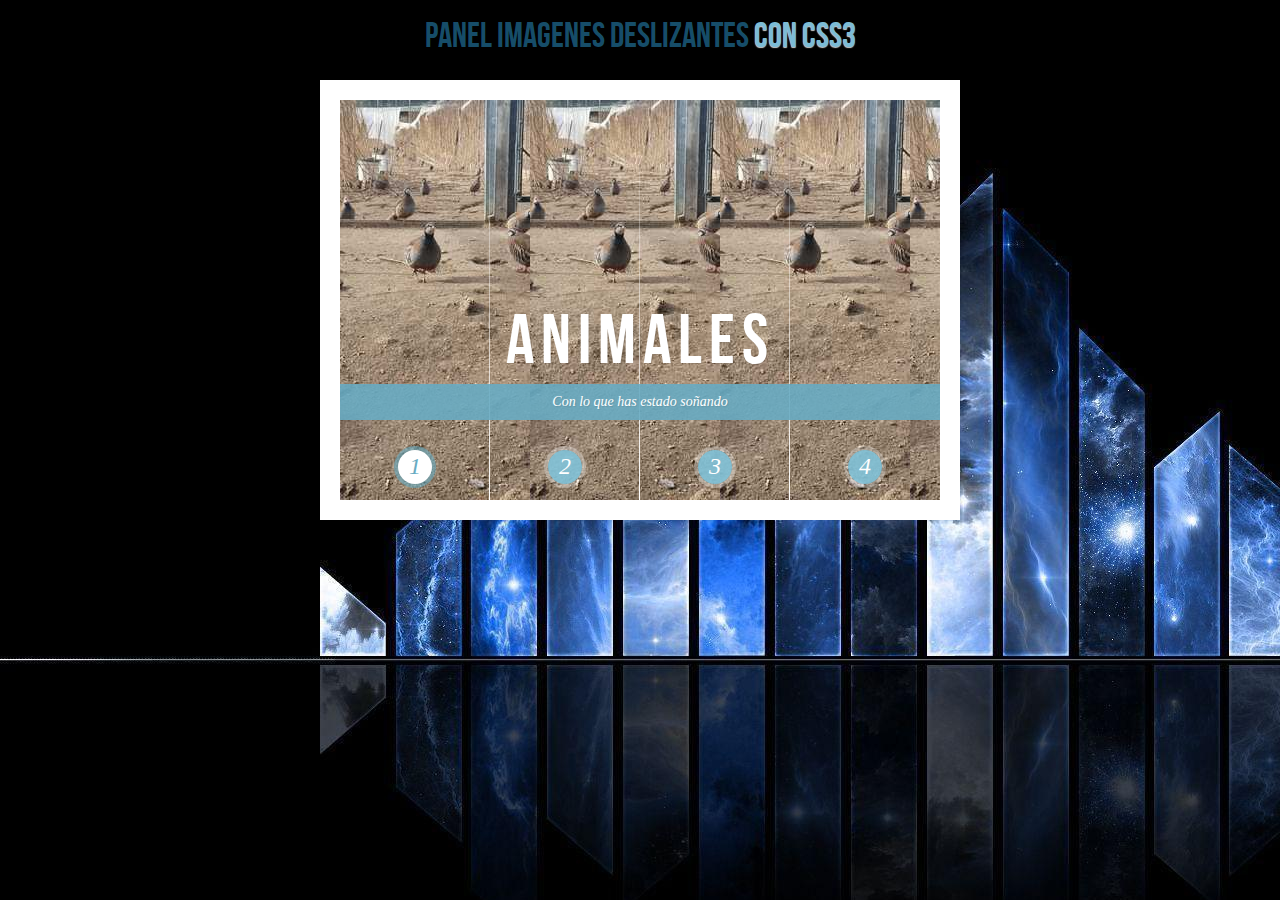
<file: index.html>
<!DOCTYPE html>
<html lang="es">
    <head>
		<meta charset="UTF-8" />
        <meta http-equiv="X-UA-Compatible" content="IE=edge,chrome=1"> 
        <title>Paneles de imágenes deslizantes con CSS3</title>
        <meta name="viewport" content="width=device-width, initial-scale=1.0"> 
        <meta name="description" content="Paneles de imágenes deslizantes con CSS3" />
        <meta name="keywords" content="sliding, background-image, css3, panel, images, slider" />
        <meta name="author" content="therumi08" />
        <link rel="shortcut icon" href="../favicon.ico">  
        <link rel="stylesheet" type="text/css" href="css/demo.css" />
        <link rel="stylesheet" type="text/css" href="css/style1.css" />
    </head>
    <body>
        <div class="container">
			
			<header>
				<h1>Panel imagenes deslizantes <span>con CSS3</span></h1>
				
			</header>
			<section class="cr-container">				
				<input id="select-img-1" name="radio-set-1" type="radio" class="cr-selector-img-1" checked/>
				<label for="select-img-1" class="cr-label-img-1">1</label>
				
				<input id="select-img-2" name="radio-set-1" type="radio" class="cr-selector-img-2" />
				<label for="select-img-2" class="cr-label-img-2">2</label>
				
				<input id="select-img-3" name="radio-set-1" type="radio" class="cr-selector-img-3" />
				<label for="select-img-3" class="cr-label-img-3">3</label>
				
				<input id="select-img-4" name="radio-set-1" type="radio" class="cr-selector-img-4" />
				<label for="select-img-4" class="cr-label-img-4">4</label>
				
				<div class="clr"></div>	
				<div class="cr-bgimg">
					<div>
						<span>Slice 1 - Image 1</span>
						<span>Slice 1 - Image 2</span>
						<span>Slice 1 - Image 3</span>
						<span>Slice 1 - Image 4</span>
					</div>
					<div>
						<span>Slice 2 - Image 1</span>
						<span>Slice 2 - Image 2</span>
						<span>Slice 2 - Image 3</span>
						<span>Slice 2 - Image 4</span>
					</div>
					<div>
						<span>Slice 3 - Image 1</span>
						<span>Slice 3 - Image 2</span>
						<span>Slice 3 - Image 3</span>
						<span>Slice 3 - Image 4</span>
					</div>
					<div>
						<span>Slice 4 - Image 1</span>
						<span>Slice 4 - Image 2</span>
						<span>Slice 4 - Image 3</span>
						<span>Slice 4 - Image 4</span>
					</div>
				</div>
				<div class="cr-titles">
					<h3><span>Animales</span><span>Con lo que has estado soñando</span></h3>
					<h3><span>Aventura</span><span>Donde empieza la diversión</span></h3>
					<h3><span>Arquitectura</span><span>Experiencias inolvidables</span></h3>
					<h3><span>Flow</span><span>Cuando el silencio habla sobre el flow</span></h3>
				</div>
			</section>
        </div>
    </body>
</html>
</file>
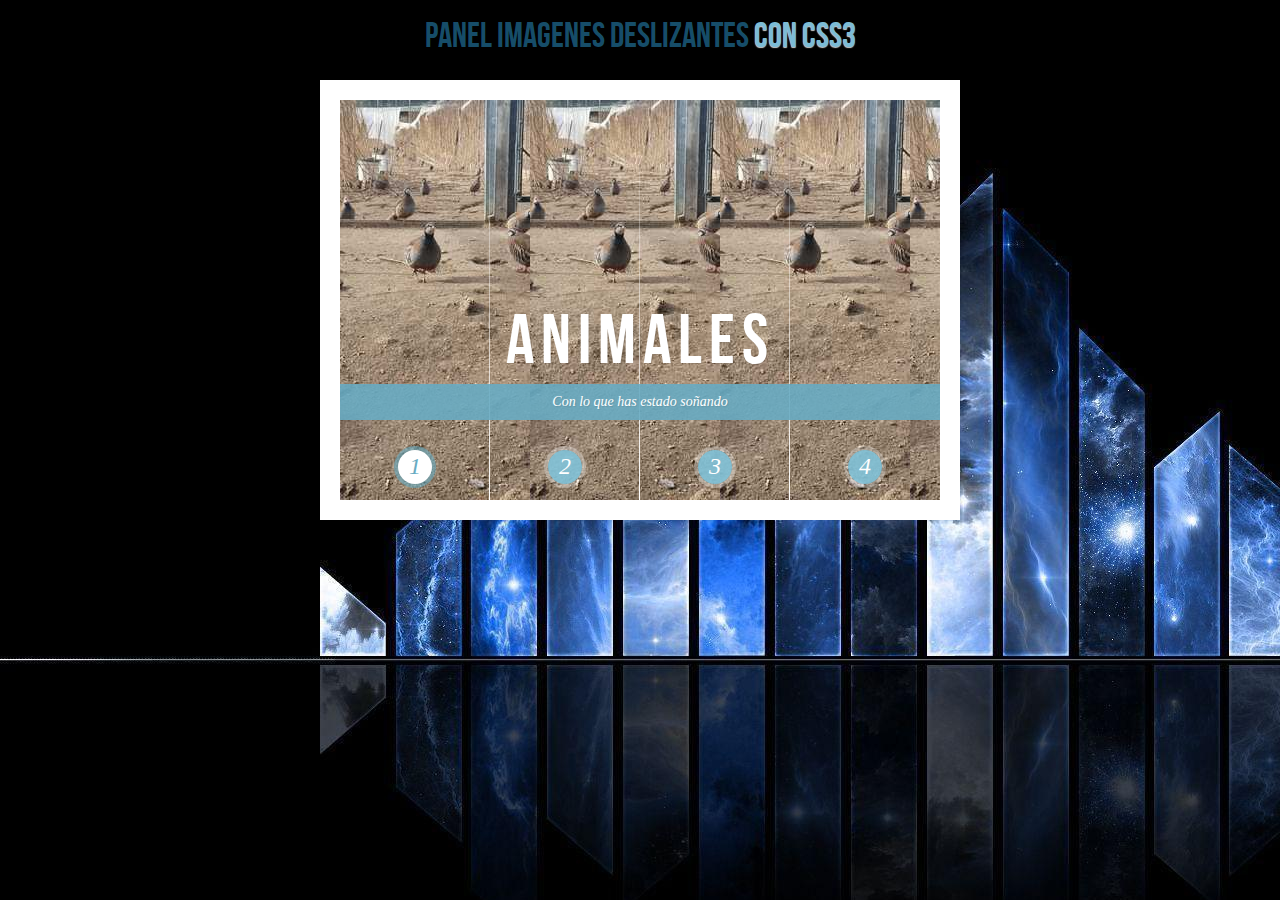
<file: index2.html>
<!DOCTYPE html>
<html lang="es">
    <head>
		<meta charset="UTF-8" />
        <meta http-equiv="X-UA-Compatible" content="IE=edge,chrome=1"> 
        <title>Paneles de imágenes deslizantes con CSS3</title>
        <meta name="viewport" content="width=device-width, initial-scale=1.0"> 
        <meta name="description" content="Paneles de imágenes deslizantes con CSS3" />
        <meta name="keywords" content="sliding, background-image, css3, panel, images, slider" />
        <meta name="author" content="therumi08" />
        <link rel="shortcut icon" href="../favicon.ico"> 
        <link rel="stylesheet" type="text/css" href="css/demo.css" />
        <link rel="stylesheet" type="text/css" href="css/style2.css" />
    </head>
    <body>
        <div class="container">
           
			<header>
				<h1>Panel imagenes deslizantes <span>con CSS3</span></h1>
			
			</header>
			<section class="cr-container">
				
				<input id="select-img-1" name="radio-set-1" type="radio" class="cr-selector-img-1" checked/>
				<label for="select-img-1" class="cr-label-img-1">1</label>
				
				<input id="select-img-2" name="radio-set-1" type="radio" class="cr-selector-img-2" />
				<label for="select-img-2" class="cr-label-img-2">2</label>
				
				<input id="select-img-3" name="radio-set-1" type="radio" class="cr-selector-img-3" />
				<label for="select-img-3" class="cr-label-img-3">3</label>
				
				<input id="select-img-4" name="radio-set-1" type="radio" class="cr-selector-img-4" />
				<label for="select-img-4" class="cr-label-img-4">4</label>
				
				<div class="clr"></div>	
				<div class="cr-bgimg">
					<div>
						<span>Slice 1 - Image 1</span>
						<span>Slice 1 - Image 2</span>
						<span>Slice 1 - Image 3</span>
						<span>Slice 1 - Image 4</span>
					</div>
					<div>
						<span>Slice 2 - Image 1</span>
						<span>Slice 2 - Image 2</span>
						<span>Slice 2 - Image 3</span>
						<span>Slice 2 - Image 4</span>
					</div>
					<div>
						<span>Slice 3 - Image 1</span>
						<span>Slice 3 - Image 2</span>
						<span>Slice 3 - Image 3</span>
						<span>Slice 3 - Image 4</span>
					</div>
					<div>
						<span>Slice 4 - Image 1</span>
						<span>Slice 4 - Image 2</span>
						<span>Slice 4 - Image 3</span>
						<span>Slice 4 - Image 4</span>
					</div>
				</div>
				<div class="cr-titles">
					<h3><span>Animales</span><span>Con lo que has estado soñando</span></h3>
					<h3><span>Aventura</span><span>Donde empieza la diversión</span></h3>
					<h3><span>Arquitectura</span><span>Experiencias inolvidables</span></h3>
					<h3><span>Flow</span><span>Cuando el silencio habla sobre el flow</span></h3>
				</div>
			</section>
        </div>
    </body>
</html>
</file>
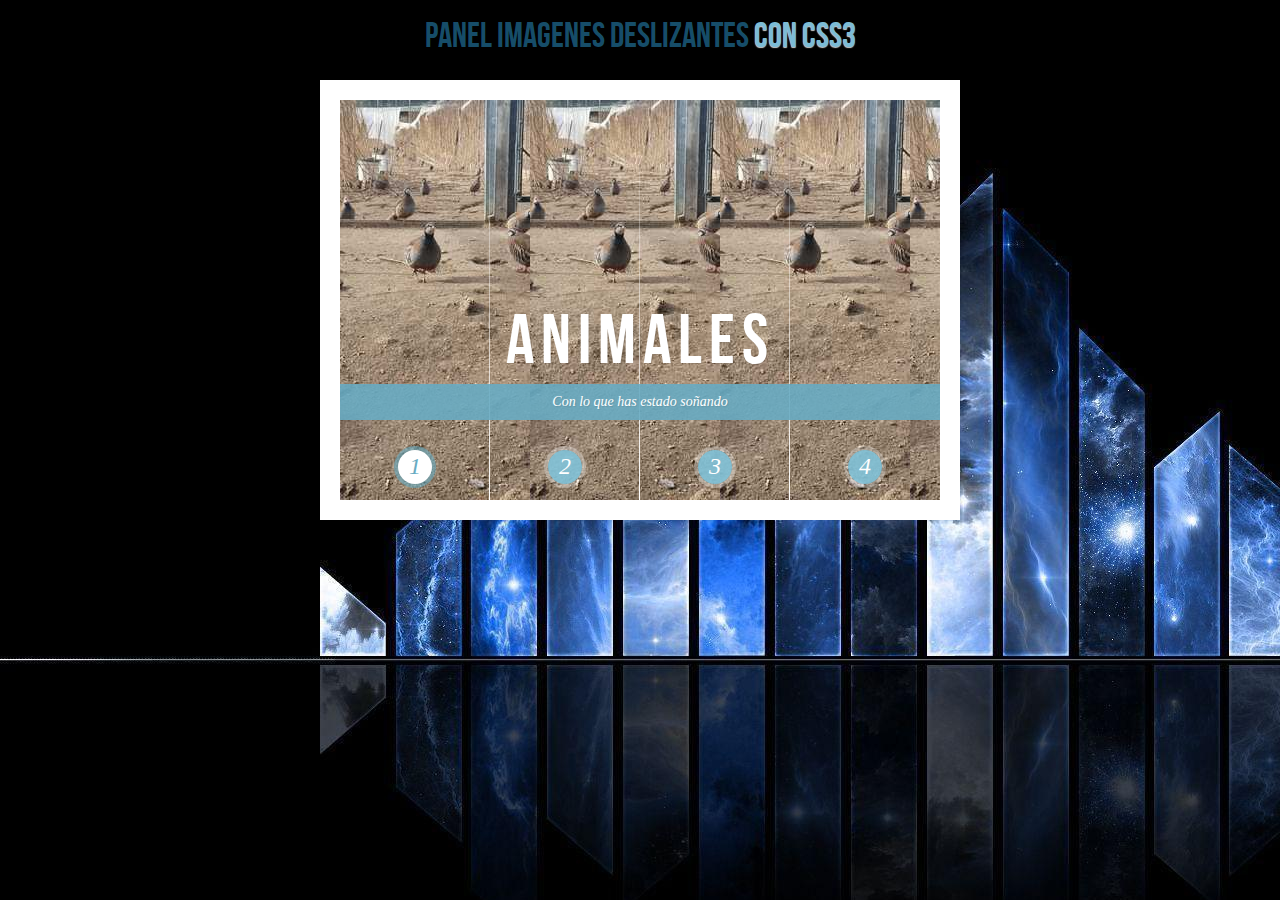
<file: index3.html>
<!DOCTYPE html>
<html lang="es">
    <head>
		<meta charset="UTF-8" />
        <meta http-equiv="X-UA-Compatible" content="IE=edge,chrome=1"> 
        <title>Paneles de imágenes deslizantes con CSS3</title>
        <meta name="viewport" content="width=device-width, initial-scale=1.0"> 
        <meta name="description" content="Paneles de imágenes deslizantes con CSS3" />
        <meta name="keywords" content="sliding, background-image, css3, panel, images, slider" />
        <meta name="author" content="therumi08" />
        <link rel="shortcut icon" href="../favicon.ico">  
        <link rel="stylesheet" type="text/css" href="css/demo.css" />
        <link rel="stylesheet" type="text/css" href="css/style3.css" />
    </head>
    <body>
        <div class="container">
			
			<header>
				<h1>Panel imagenes deslizantes <span>con CSS3</span></h1>
				
			</header>
			<section class="cr-container">
				
				<input id="select-img-1" name="radio-set-1" type="radio" class="cr-selector-img-1" checked/>
				<label for="select-img-1" class="cr-label-img-1">1</label>
				
				<input id="select-img-2" name="radio-set-1" type="radio" class="cr-selector-img-2" />
				<label for="select-img-2" class="cr-label-img-2">2</label>
				
				<input id="select-img-3" name="radio-set-1" type="radio" class="cr-selector-img-3" />
				<label for="select-img-3" class="cr-label-img-3">3</label>
				
				<input id="select-img-4" name="radio-set-1" type="radio" class="cr-selector-img-4" />
				<label for="select-img-4" class="cr-label-img-4">4</label>
				
				<div class="clr"></div>	
				<div class="cr-bgimg">
					<div>
						<span>Slice 1 - Image 1</span>
						<span>Slice 1 - Image 2</span>
						<span>Slice 1 - Image 3</span>
						<span>Slice 1 - Image 4</span>
					</div>
					<div>
						<span>Slice 2 - Image 1</span>
						<span>Slice 2 - Image 2</span>
						<span>Slice 2 - Image 3</span>
						<span>Slice 2 - Image 4</span>
					</div>
					<div>
						<span>Slice 3 - Image 1</span>
						<span>Slice 3 - Image 2</span>
						<span>Slice 3 - Image 3</span>
						<span>Slice 3 - Image 4</span>
					</div>
					<div>
						<span>Slice 4 - Image 1</span>
						<span>Slice 4 - Image 2</span>
						<span>Slice 4 - Image 3</span>
						<span>Slice 4 - Image 4</span>
					</div>
				</div>
				<div class="cr-titles">
					<h3><span>Animales</span><span>Con lo que has estado soñando</span></h3>
					<h3><span>Aventura</span><span>Donde empieza la diversión</span></h3>
					<h3><span>Arquitectura</span><span>Experiencias inolvidables</span></h3>
					<h3><span>Flow</span><span>Cuando el silencio habla sobre el flow</span></h3>
				</div>
			</section>
        </div>
    </body>
</html>
</file>
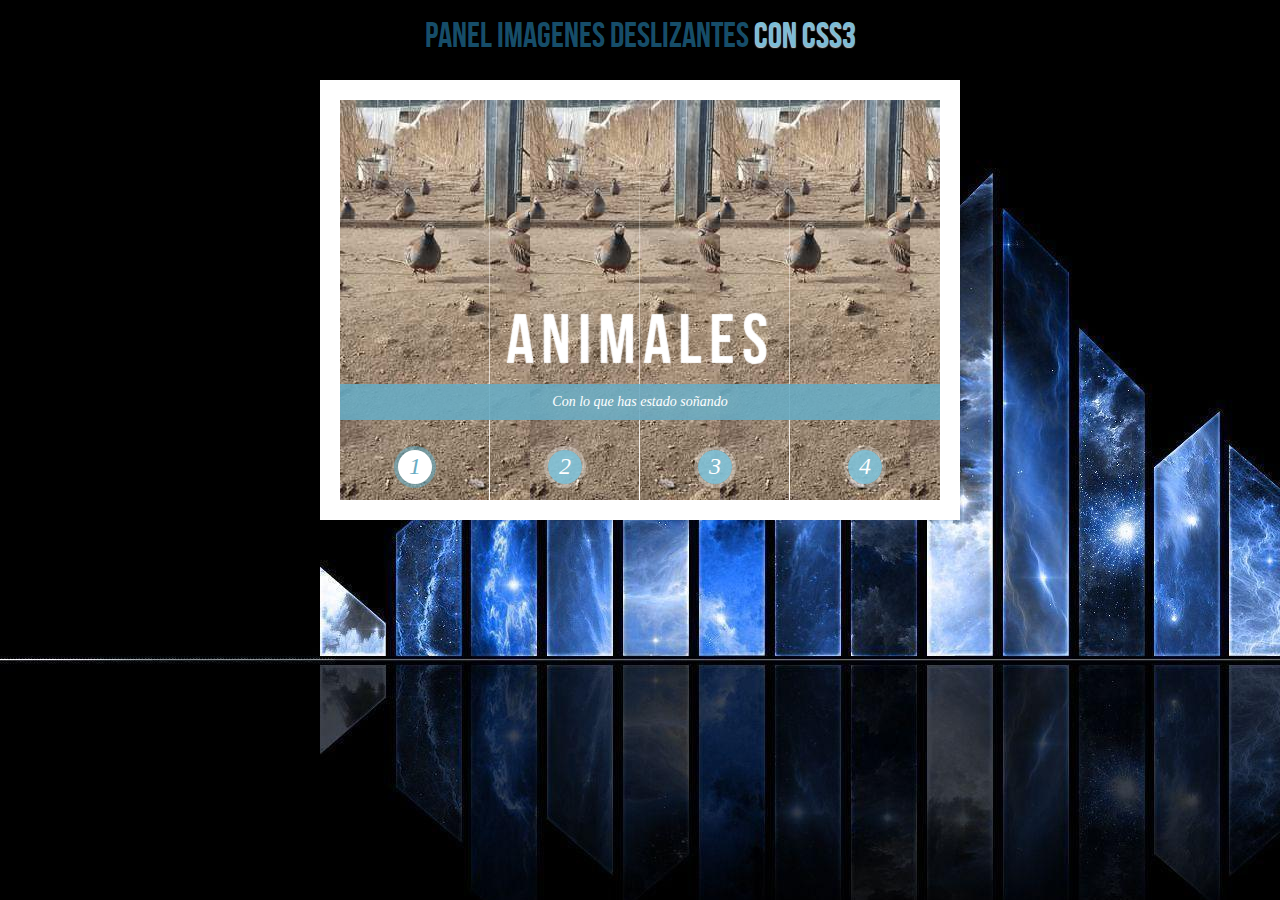
<file: index4.html>
<!DOCTYPE html>
<html lang="es">
    <head>
		<meta charset="UTF-8" />
        <meta http-equiv="X-UA-Compatible" content="IE=edge,chrome=1"> 
        <title>Paneles de imágenes deslizantes con CSS3</title>
        <meta name="viewport" content="width=device-width, initial-scale=1.0"> 
        <meta name="description" content="Paneles de imágenes deslizantes con CSS3" />
        <meta name="keywords" content="sliding, background-image, css3, panel, images, slider" />
        <meta name="author" content="therumi08" />
        <link rel="shortcut icon" href="../favicon.ico"> 
        <link rel="stylesheet" type="text/css" href="css/demo.css" />
        <link rel="stylesheet" type="text/css" href="css/style4.css" />
    </head>
    <body>
        <div class="container">
		
			<header>
				<h1>Panel imagenes deslizantes <span>con CSS3</span></h1>
				
			</header>
			<section class="cr-container">
				
				<input id="select-img-1" name="radio-set-1" type="radio" class="cr-selector-img-1" checked/>
				<label for="select-img-1" class="cr-label-img-1">1</label>
				
				<input id="select-img-2" name="radio-set-1" type="radio" class="cr-selector-img-2" />
				<label for="select-img-2" class="cr-label-img-2">2</label>
				
				<input id="select-img-3" name="radio-set-1" type="radio" class="cr-selector-img-3" />
				<label for="select-img-3" class="cr-label-img-3">3</label>
				
				<input id="select-img-4" name="radio-set-1" type="radio" class="cr-selector-img-4" />
				<label for="select-img-4" class="cr-label-img-4">4</label>
				
				<div class="clr"></div>	
				<div class="cr-bgimg">
					<div>
						<span>Slice 1 - Image 1</span>
						<span>Slice 1 - Image 2</span>
						<span>Slice 1 - Image 3</span>
						<span>Slice 1 - Image 4</span>
					</div>
					<div>
						<span>Slice 2 - Image 1</span>
						<span>Slice 2 - Image 2</span>
						<span>Slice 2 - Image 3</span>
						<span>Slice 2 - Image 4</span>
					</div>
					<div>
						<span>Slice 3 - Image 1</span>
						<span>Slice 3 - Image 2</span>
						<span>Slice 3 - Image 3</span>
						<span>Slice 3 - Image 4</span>
					</div>
					<div>
						<span>Slice 4 - Image 1</span>
						<span>Slice 4 - Image 2</span>
						<span>Slice 4 - Image 3</span>
						<span>Slice 4 - Image 4</span>
					</div>
				</div>
				<div class="cr-titles">
					<h3><span>Animales</span><span>Con lo que has estado soñando</span></h3>
					<h3><span>Aventura</span><span>Donde empieza la diversión</span></h3>
					<h3><span>Arquitectura</span><span>Experiencias inolvidables</span></h3>
					<h3><span>Flow</span><span>Cuando el silencio habla sobre el flow</span></h3>
				</div>
			</section>
        </div>
    </body>
</html>
</file>
<file: css/demo.css>
@font-face {
    font-family: 'BebasNeueRegular';
    src: url('fonts/BebasNeue-webfont.eot');
    src: url('fonts/BebasNeue-webfont.eot?#iefix') format('embedded-opentype'),
         url('fonts/BebasNeue-webfont.woff') format('woff'),
         url('fonts/BebasNeue-webfont.ttf') format('truetype'),
         url('fonts/BebasNeue-webfont.svg#BebasNeueRegular') format('svg');
    font-weight: normal;
    font-style: normal;
}
/* CSS reset */
body,div,dl,dt,dd,ul,ol,li,h1,h2,h3,h4,h5,h6,pre,form,fieldset,input,textarea,p,blockquote,th,td { 
	margin:0;
	padding:0;
}
html,body {
	margin:0;
	padding:0;
	height: 100%;
}
table {
	border-collapse:collapse;
	border-spacing:0;
}
fieldset,img { 
	border:0;
}
address,caption,cite,code,dfn,th,var {
	font-style:normal;
	font-weight:normal;
}
ol,ul {
	list-style:none;
}
caption,th {
	text-align:left;
}
h1,h2,h3,h4,h5,h6 {
	font-size:100%;
	font-weight:normal;
}
q:before,q:after {
	content:'';
}
abbr,acronym { border:0;
}
section, header{
	display: block;
}
/* General Demo Style */
body{
	font-family: Cambria, Palatino, "Palatino Linotype", "Palatino LT STD", Georgia, serif;
	background: rgb(253, 0, 0) url(../images/bg.jpg) repeat top left;
	font-weight: 400;
	font-size: 15px;
	color: #3a2127;
	overflow-y: scroll;
}
a{
	color: #333;
	text-decoration: none;
}
.container{
	width: 100%;
	height: 100%;
	position: relative;
	text-align: center;
}
.clr{
	clear: both;
}
.container > header{
	padding: 20px 30px 10px 30px;
	margin: 0px 20px 10px 20px;
	position: relative;
	display: block;
	text-shadow: 1px 1px 1px rgba(0,0,0,0.2);
    text-align: center;
}
.container > header h1{
	font-family: 'BebasNeueRegular', 'Arial Narrow', Arial, sans-serif;
	font-size: 35px;
	line-height: 35px;
	position: relative;
	font-weight: 400;
	color: rgba(26,89,120,0.9);
	text-shadow: 1px 1px 1px rgba(0,0,0,0.1);
    padding: 0px 0px 5px 0px;
}
.container > header h1 span{
	color: #7cbcd6;
	text-shadow: 0px 1px 1px rgba(255,255,255,0.8);
}
.container > header h2{
	font-size: 16px;
	font-style: italic;
	color: #2d6277;
	text-shadow: 0px 1px 1px rgba(255,255,255,0.8);
}
/* Header Style */
.codrops-top{
	line-height: 24px;
	font-size: 11px;
	background: rgba(255, 255, 255, 0.4);
	text-transform: uppercase;
	z-index: 9999;
	position: relative;
	box-shadow: 1px 0px 2px rgba(0,0,0,0.2);
}
.codrops-top a{
	padding: 0px 10px;
	letter-spacing: 1px;
	color: #333;
	text-shadow: 0px 1px 1px #fff;
	display: block;
	float: left;
}
.codrops-top a:hover{
	background: #fff;
}
.codrops-top span.right{
	float: right;
}
.codrops-top span.right a{
	float: left;
	display: block;
}

p.codrops-demos{
	text-align:center;
	display: block;
	padding: 14px;
}
p.codrops-demos a,
p.codrops-demos a.current-demo,
p.codrops-demos a.current-demo:hover{
    display: inline-block;
	font-size: 11px;
	font-style: italic;
	width: 60px;
	height: 60px;
	margin: 0px 3px;
	line-height: 60px;
	border-radius: 50%;
	font-weight: 800;
	box-shadow: 1px 1px 1px rgba(0,0,0,0.05) inset;
	color: #fff;
	text-shadow: 1px 1px 1px rgba(0,0,0,0.1);
	background: rgba(104,171,194,0.5);
}
p.codrops-demos a:hover{
	background: #4fa2c4;
}
p.codrops-demos a.current-demo,
p.codrops-demos a.current-demo:hover{
	color: rgba(104,171,194,1);
	background: rgba(255,255,255,0.9);
	box-shadow: 0px 1px 1px rgba(0,0,0,0.1);
}
</file>
<file: css/style1.css>
.cr-container{
	width: 600px;
	height: 400px;
	position: relative;
	margin: 0 auto;
	border: 20px solid #fff;
	box-shadow: 1px 1px 3px rgba(0,0,0,0.1);
}
.cr-container label{
	font-style: italic;
	width: 150px;
	height: 30px;
	cursor: pointer;
	color: #fff;
	line-height: 32px;
	font-size: 24px;
	float:left;
	position: relative;
	margin-top:350px;
	z-index: 1000;
}
.cr-container label:before{
	content:'';
	width: 34px;
	height: 34px;
	background: rgba(130,195,217,0.9);
	position: absolute;
	left: 50%;
	margin-left: -17px;
	border-radius: 50%;
	box-shadow: 0px 0px 0px 4px rgba(255,255,255,0.3);
	z-index:-1;
}
.cr-container label:after{
	width: 1px;
	height: 400px;
	content: '';
	background: -moz-linear-gradient(top, rgba(255,255,255,0) 0%, rgba(255,255,255,1) 100%);
	background: -webkit-gradient(linear, left top, left bottom, color-stop(0%,rgba(255,255,255,0)), color-stop(100%,rgba(255,255,255,1)));
	background: -webkit-linear-gradient(top, rgba(255,255,255,0) 0%,rgba(255,255,255,1) 100%);
	background: -o-linear-gradient(top, rgba(255,255,255,0) 0%,rgba(255,255,255,1) 100%);
	background: -ms-linear-gradient(top, rgba(255,255,255,0) 0%,rgba(255,255,255,1) 100%);
	background: linear-gradient(top, rgba(255,255,255,0) 0%,rgba(255,255,255,1) 100%);
	filter: progid:DXImageTransform.Microsoft.gradient( startColorstr='#00ffffff', endColorstr='#ffffff',GradientType=0 );
	position: absolute;
	bottom: -20px;
	right: 0px;
}
.cr-container label.cr-label-img-4:after{
	width: 0px;
}
.cr-container input.cr-selector-img-1:checked ~ label.cr-label-img-1,
.cr-container input.cr-selector-img-2:checked ~ label.cr-label-img-2,
.cr-container input.cr-selector-img-3:checked ~ label.cr-label-img-3,
.cr-container input.cr-selector-img-4:checked ~ label.cr-label-img-4{
	color: #68abc2;
}
.cr-container input.cr-selector-img-1:checked ~ label.cr-label-img-1:before,
.cr-container input.cr-selector-img-2:checked ~ label.cr-label-img-2:before,
.cr-container input.cr-selector-img-3:checked ~ label.cr-label-img-3:before,
.cr-container input.cr-selector-img-4:checked ~ label.cr-label-img-4:before{
	background: #fff;
	box-shadow: 0px 0px 0px 4px rgba(104,171,194,0.6);
}
.cr-container input{
	display: none;
}
.cr-bgimg{
	width: 600px;
	height: 400px;
	position: absolute;
	left: 0px;
	top: 0px;
	z-index: 1;
}
.cr-bgimg{
	background-repeat: no-repeat;
	background-position: 0 0;
}
.cr-bgimg div{
	width: 150px;
	height: 100%;
	position: relative;
	float: left;
	overflow: hidden;
	background-repeat: no-repeat;
}
.cr-bgimg div span{
	position: absolute;
	width: 100%;
	height: 100%;
	top: 0px;
	left: -150px;
	z-index: 2;
	text-indent: -9000px;
}
.cr-container input.cr-selector-img-1:checked ~ .cr-bgimg,
.cr-bgimg div span:nth-child(1){
	background-image: url(../images/1.jpg);
}
.cr-container input.cr-selector-img-2:checked ~ .cr-bgimg,
.cr-bgimg div span:nth-child(2){
	background-image: url(../images/2.jpg);
}
.cr-container input.cr-selector-img-3:checked ~ .cr-bgimg,
.cr-bgimg div span:nth-child(3){
	background-image: url(../images/3.jpg);
}
.cr-container input.cr-selector-img-4:checked ~ .cr-bgimg,
.cr-bgimg div span:nth-child(4){
	background-image: url(../images/4.jpg);
}
.cr-bgimg div:nth-child(1) span{
	background-position: 0px 0px;
}
.cr-bgimg div:nth-child(2) span{
	background-position: -150px 0px;
}
.cr-bgimg div:nth-child(3) span{
	background-position: -300px 0px;
}
.cr-bgimg div:nth-child(4) span{
	background-position: -450px 0px;
}

.cr-container input:checked ~ .cr-bgimg div span{
	-webkit-animation: slideOut 0.6s ease-in-out;
	-moz-animation: slideOut 0.6s ease-in-out;
	-o-animation: slideOut 0.6s ease-in-out;
	-ms-animation: slideOut 0.6s ease-in-out;
	animation: slideOut 0.6s ease-in-out;
}
@-webkit-keyframes slideOut{
	0%{ left: 0px; }
	100%{ left: 150px; }
}
@-moz-keyframes slideOut{
	0%{ left: 0px; }
	100%{ left: 150px; }
}
@-o-keyframes slideOut{
	0%{ left: 0px; }
	100%{ left: 150px; }
}
@-ms-keyframes slideOut{
	0%{ left: 0px; }
	100%{ left: 150px; }
}
@keyframes slideOut{
	0%{ left: 0px; }
	100%{ left: 150px; }
}
.cr-container input.cr-selector-img-1:checked ~ .cr-bgimg div span:nth-child(1),
.cr-container input.cr-selector-img-2:checked ~ .cr-bgimg div span:nth-child(2),
.cr-container input.cr-selector-img-3:checked ~ .cr-bgimg div span:nth-child(3),
.cr-container input.cr-selector-img-4:checked ~ .cr-bgimg div span:nth-child(4)
{
	-webkit-transition: left 0.5s ease-in-out;
	-moz-transition: left 0.5s ease-in-out;
	-o-transition: left 0.5s ease-in-out;
	-ms-transition: left 0.5s ease-in-out;
	transition: left 0.5s ease-in-out;
	-webkit-animation: none;
	-moz-animation: none;
	-o-animation: none;
	-ms-animation: none;
	animation: none;
	left: 0px;
	z-index: 10;
}
.cr-titles h3{
	position: absolute;
	width: 100%;
	text-align: center;
	top: 50%;
	z-index: 10000;
	opacity: 0;
	color: #fff;
	text-shadow: 1px 1px 1px rgba(0,0,0,0.1);
	-webkit-transition: opacity 0.8s ease-in-out;
	-moz-transition: opacity 0.8s ease-in-out;
	-o-transition: opacity 0.8s ease-in-out;
	-ms-transition: opacity 0.8s ease-in-out;
	transition: opacity 0.8s ease-in-out;
}
.cr-titles h3 span:nth-child(1){
	font-family: 'BebasNeueRegular', 'Arial Narrow', Arial, sans-serif;
	font-size: 70px;
	display: block;
	letter-spacing: 7px;
}
.cr-titles h3 span:nth-child(2){
	letter-spacing: 0px;
	display: block;
	background: rgba(104,171,194,0.9);
	font-size: 14px;
	padding: 10px;
	font-style: italic;
	font-family: Cambria, Palatino, "Palatino Linotype", "Palatino LT STD", Georgia, serif;
}
.cr-container input.cr-selector-img-1:checked ~ .cr-titles h3:nth-child(1),
.cr-container input.cr-selector-img-2:checked ~ .cr-titles h3:nth-child(2),
.cr-container input.cr-selector-img-3:checked ~ .cr-titles h3:nth-child(3),
.cr-container input.cr-selector-img-4:checked ~ .cr-titles h3:nth-child(4){
	opacity: 1;
}
/* Media Query: Let's show the inputs on mobile sized browsers because they probably don't support the label trick: */
@media screen and (max-width: 768px) {
	.cr-container input{
		display: inline;
		width: 24%;
		margin-top: 350px;
		z-index: 1000;
		position: relative;
	}
	.cr-container label{
		display: none;
	}
}
</file>
<file: css/style2.css>
.cr-container{
	width: 600px;
	height: 400px;
	position: relative;
	margin: 0 auto;
	overflow: hidden;
	border: 20px solid #fff;
	box-shadow: 1px 1px 3px rgba(0,0,0,0.1);
}
.cr-container label{
	font-style: italic;
	width: 150px;
	height: 30px;
	cursor: pointer;
	color: #fff;
	line-height: 32px;
	font-size: 24px;
	float:left;
	position: relative;
	margin-top:350px;
	z-index: 1000;
}
.cr-container label:before{
	content:'';
	width: 34px;
	height: 34px;
	background: rgba(130,195,217,0.9);
	position: absolute;
	left: 50%;
	margin-left: -17px;
	border-radius: 50%;
	box-shadow: 0px 0px 0px 4px rgba(255,255,255,0.3);
	z-index:-1;
}
.cr-container label:after{
	width: 1px;
	height: 400px;
	content: '';
	background: -moz-linear-gradient(top, rgba(255,255,255,0) 0%, rgba(255,255,255,1) 100%);
	background: -webkit-gradient(linear, left top, left bottom, color-stop(0%,rgba(255,255,255,0)), color-stop(100%,rgba(255,255,255,1)));
	background: -webkit-linear-gradient(top, rgba(255,255,255,0) 0%,rgba(255,255,255,1) 100%);
	background: -o-linear-gradient(top, rgba(255,255,255,0) 0%,rgba(255,255,255,1) 100%);
	background: -ms-linear-gradient(top, rgba(255,255,255,0) 0%,rgba(255,255,255,1) 100%);
	background: linear-gradient(top, rgba(255,255,255,0) 0%,rgba(255,255,255,1) 100%);
	filter: progid:DXImageTransform.Microsoft.gradient( startColorstr='#00ffffff', endColorstr='#ffffff',GradientType=0 );
	position: absolute;
	bottom: -20px;
	right: 0px;
}
.cr-container label.cr-label-img-4:after{
	width: 0px;
}
.cr-container input.cr-selector-img-1:checked ~ label.cr-label-img-1,
.cr-container input.cr-selector-img-2:checked ~ label.cr-label-img-2,
.cr-container input.cr-selector-img-3:checked ~ label.cr-label-img-3,
.cr-container input.cr-selector-img-4:checked ~ label.cr-label-img-4{
	color: #68abc2;
}
.cr-container input.cr-selector-img-1:checked ~ label.cr-label-img-1:before,
.cr-container input.cr-selector-img-2:checked ~ label.cr-label-img-2:before,
.cr-container input.cr-selector-img-3:checked ~ label.cr-label-img-3:before,
.cr-container input.cr-selector-img-4:checked ~ label.cr-label-img-4:before{
	background: #fff;
	box-shadow: 0px 0px 0px 4px rgba(104,171,194,0.6);
}
.cr-container input{
	display: none;
}
.cr-bgimg{
	width: 600px;
	height: 400px;
	position: absolute;
	left: 0px;
	top: 0px;
	z-index: 1;
}
.cr-bgimg{
	background-repeat: no-repeat;
	background-position: 0 0;
}
.cr-bgimg div{
	width: 150px;
	height: 100%;
	position: relative;
	float: left;
	overflow: hidden;
	background-repeat: no-repeat;
}
.cr-bgimg div span{
	position: absolute;
	width: 100%;
	height: 100%;
	top: 0px;
	left: 150px;
	z-index: 2;
	text-indent: -9000px;
}
.cr-bgimg div:nth-child(odd) span{
	left: -150px;
}
.cr-container input.cr-selector-img-1:checked ~ .cr-bgimg,
.cr-bgimg div span:nth-child(1){
	background-image: url(../images/1.jpg);
}
.cr-container input.cr-selector-img-2:checked ~ .cr-bgimg,
.cr-bgimg div span:nth-child(2){
	background-image: url(../images/2.jpg);
}
.cr-container input.cr-selector-img-3:checked ~ .cr-bgimg,
.cr-bgimg div span:nth-child(3){
	background-image: url(../images/3.jpg);
}
.cr-container input.cr-selector-img-4:checked ~ .cr-bgimg,
.cr-bgimg div span:nth-child(4){
	background-image: url(../images/4.jpg);
}
.cr-bgimg div:nth-child(1) span{
	background-position: 0px 0px;
}
.cr-bgimg div:nth-child(2) span{
	background-position: -150px 0px;
}
.cr-bgimg div:nth-child(3) span{
	background-position: -300px 0px;
}
.cr-bgimg div:nth-child(4) span{
	background-position: -450px 0px;
}

.cr-container input:checked ~ .cr-bgimg div span{
	-webkit-animation: slideOutRight 0.6s ease-in-out;
	-moz-animation: slideOutRight 0.6s ease-in-out;
	-o-animation: slideOutRight 0.6s ease-in-out;
	-ms-animation: slideOutRight 0.6s ease-in-out;
	animation: slideOutRight 0.6s ease-in-out;
}
@-webkit-keyframes slideOutRight{
	0%{ left: 0px; }
	100%{ left: 150px; }
}
@-moz-keyframes slideOutRight{
	0%{ left: 0px; }
	100%{ left: 150px; }
}
@-o-keyframes slideOutRight{
	0%{ left: 0px; }
	100%{ left: 150px; }
}
@-ms-keyframes slideOutRight{
	0%{ left: 0px; }
	100%{ left: 150px; }
}
@keyframes slideOutRight{
	0%{ left: 0px; }
	100%{ left: 150px; }
}
.cr-container input:checked ~ .cr-bgimg div:nth-child(even) span{
	-webkit-animation: slideOutLeft 0.6s ease-in-out;
	-moz-animation: slideOutLeft 0.6s ease-in-out;
	-o-animation: slideOutLeft 0.6s ease-in-out;
	-ms-animation: slideOutLeft 0.6s ease-in-out;
	animation: slideOutLeft 0.6s ease-in-out;
}
@-webkit-keyframes slideOutLeft{
	0%{ left: 0px; }
	100%{ left: -150px; }
}
@-moz-keyframes slideOutLeft{
	0%{ left: 0px; }
	100%{ left: -150px; }
}
@-o-keyframes slideOutLeft{
	0%{ left: 0px; }
	100%{ left: -150px; }
}
@-ms-keyframes slideOutLeft{
	0%{ left: 0px; }
	100%{ left: -150px; }
}
@keyframes slideOutLeft{
	0%{ left: 0px; }
	100%{ left: -150px; }
}
.cr-container input.cr-selector-img-1:checked ~ .cr-bgimg div span:nth-child(1),
.cr-container input.cr-selector-img-2:checked ~ .cr-bgimg div span:nth-child(2),
.cr-container input.cr-selector-img-3:checked ~ .cr-bgimg div span:nth-child(3),
.cr-container input.cr-selector-img-4:checked ~ .cr-bgimg div span:nth-child(4)
{
	-webkit-transition: left 0.5s ease-in-out;
	-moz-transition: left 0.5s ease-in-out;
	-o-transition: left 0.5s ease-in-out;
	-ms-transition: left 0.5s ease-in-out;
	transition: left 0.5s ease-in-out;
	-webkit-animation: none;
	-moz-animation: none;
	-o-animation: none;
	-ms-animation: none;
	animation: none;
	left: 0px;
	z-index: 10;
}
.cr-titles h3{
	color: #fff;
	text-shadow: 1px 1px 1px rgba(0,0,0,0.1);
}
.cr-titles h3 span{
	z-index: 10000;
	position: absolute;
	width: 100%;
	left: 0px;
	text-align: center;
	opacity: 0;
	top: 50%;
}
.cr-titles h3 span:nth-child(1){
	left: 0px;
	font-family: 'BebasNeueRegular', 'Arial Narrow', Arial, sans-serif;
	font-size: 70px;
	letter-spacing: 7px;
	-webkit-transition: opacity 0.8s ease-in-out, -webkit-transform 0.8s ease-in-out;
	-moz-transition: opacity 0.8s ease-in-out, -moz-transform 0.8s ease-in-out;
	-o-transition: opacity 0.8s ease-in-out, -o-transform 0.8s ease-in-out;
	-ms-transition: opacity 0.8s ease-in-out, -ms-transform 0.8s ease-in-out;
	transition: opacity 0.8s ease-in-out, transform 0.8s ease-in-out;
}
.cr-titles h3 span:nth-child(2){
	margin-top: 84px;
	letter-spacing: 0px;
	background: rgba(104,171,194,0.9);
	font-size: 14px;
	padding: 10px 0px;
	font-style: italic;
	opacity: 0;
	font-family: Cambria, Palatino, "Palatino Linotype", "Palatino LT STD", Georgia, serif;
	-webkit-transition: opacity 0.8s ease-in-out;
	-moz-transition: opacity 0.8s ease-in-out;
	-o-transition: opacity 0.8s ease-in-out;
	-ms-transition: opacity 0.8s ease-in-out;
	transition: opacity 0.8s ease-in-out;
}
.cr-container input:checked ~ .cr-titles h3 span:nth-child(1){
	opacity: 0;
	-webkit-transform: scale(0.5);
	-moz-transform: scale(0.5);
	-o-transform: scale(0.5);
	-ms-transform: scale(0.5);
	transform: scale(0.5);
}
.cr-container input.cr-selector-img-1:checked ~ .cr-titles h3:nth-child(1) span:nth-child(1),
.cr-container input.cr-selector-img-2:checked ~ .cr-titles h3:nth-child(2) span:nth-child(1),
.cr-container input.cr-selector-img-3:checked ~ .cr-titles h3:nth-child(3) span:nth-child(1),
.cr-container input.cr-selector-img-4:checked ~ .cr-titles h3:nth-child(4) span:nth-child(1){
	opacity: 1;
	-webkit-transform: scale(1);
	-moz-transform: scale(1);
	-o-transform: scale(1);
	-ms-transform: scale(1);
	transform: scale(1);
}
.cr-container input.cr-selector-img-1:checked ~ .cr-titles h3:nth-child(1) span:nth-child(2),
.cr-container input.cr-selector-img-2:checked ~ .cr-titles h3:nth-child(2) span:nth-child(2),
.cr-container input.cr-selector-img-3:checked ~ .cr-titles h3:nth-child(3) span:nth-child(2),
.cr-container input.cr-selector-img-4:checked ~ .cr-titles h3:nth-child(4) span:nth-child(2){
	opacity: 1;
}
/* Media Query: Let's show the inputs on mobile sized browsers because they probably don't support the label trick: */
@media screen and (max-width: 768px) {
	.cr-container input{
		display: inline;
		width: 24%;
		margin-top: 350px;
		z-index: 1000;
		position: relative;
	}
	.cr-container label{
		display: none;
	}
}
</file>
<file: css/style3.css>
.cr-container{
	width: 600px;
	height: 400px;
	position: relative;
	margin: 0 auto;
	border: 20px solid #fff;
	box-shadow: 1px 1px 3px rgba(0,0,0,0.1);
}
.cr-container label{
	font-style: italic;
	width: 150px;
	height: 30px;
	cursor: pointer;
	color: #fff;
	line-height: 32px;
	font-size: 24px;
	float:left;
	position: relative;
	margin-top:350px;
	z-index: 1000;
}
.cr-container label:before{
	content:'';
	width: 34px;
	height: 34px;
	background: rgba(130,195,217,0.9);
	position: absolute;
	left: 50%;
	margin-left: -17px;
	border-radius: 50%;
	box-shadow: 0px 0px 0px 4px rgba(255,255,255,0.3);
	z-index:-1;
}
.cr-container label:after{
	width: 1px;
	height: 400px;
	content: '';
	background: -moz-linear-gradient(top, rgba(255,255,255,0) 0%, rgba(255,255,255,1) 100%);
	background: -webkit-gradient(linear, left top, left bottom, color-stop(0%,rgba(255,255,255,0)), color-stop(100%,rgba(255,255,255,1)));
	background: -webkit-linear-gradient(top, rgba(255,255,255,0) 0%,rgba(255,255,255,1) 100%);
	background: -o-linear-gradient(top, rgba(255,255,255,0) 0%,rgba(255,255,255,1) 100%);
	background: -ms-linear-gradient(top, rgba(255,255,255,0) 0%,rgba(255,255,255,1) 100%);
	background: linear-gradient(top, rgba(255,255,255,0) 0%,rgba(255,255,255,1) 100%);
	filter: progid:DXImageTransform.Microsoft.gradient( startColorstr='#00ffffff', endColorstr='#ffffff',GradientType=0 );
	position: absolute;
	bottom: -20px;
	right: 0px;
}
.cr-container label.cr-label-img-4:after{
	width: 0px;
}
.cr-container input.cr-selector-img-1:checked ~ label.cr-label-img-1,
.cr-container input.cr-selector-img-2:checked ~ label.cr-label-img-2,
.cr-container input.cr-selector-img-3:checked ~ label.cr-label-img-3,
.cr-container input.cr-selector-img-4:checked ~ label.cr-label-img-4{
	color: #68abc2;
}
.cr-container input.cr-selector-img-1:checked ~ label.cr-label-img-1:before,
.cr-container input.cr-selector-img-2:checked ~ label.cr-label-img-2:before,
.cr-container input.cr-selector-img-3:checked ~ label.cr-label-img-3:before,
.cr-container input.cr-selector-img-4:checked ~ label.cr-label-img-4:before{
	background: #fff;
	box-shadow: 0px 0px 0px 4px rgba(104,171,194,0.6);
}
.cr-container input{
	display: none;
}
.cr-bgimg{
	width: 600px;
	height: 400px;
	position: absolute;
	left: 0px;
	top: 0px;
	z-index: 1;
}
.cr-bgimg{
	background-repeat: no-repeat;
	background-position: 0 0;
}
.cr-bgimg div{
	width: 150px;
	height: 100%;
	position: relative;
	float: left;
	overflow: hidden;
	background-repeat: no-repeat;
}
.cr-bgimg div span{
	position: absolute;
	width: 100%;
	height: 100%;
	top: 400px;
	left: 0px;
	z-index: 2;
	text-indent: -9000px;
}
.cr-bgimg div:nth-child(even) span{
	top: -400px;
}
.cr-container input.cr-selector-img-1:checked ~ .cr-bgimg,
.cr-bgimg div span:nth-child(1){
	background-image: url(../images/1.jpg);
}
.cr-container input.cr-selector-img-2:checked ~ .cr-bgimg,
.cr-bgimg div span:nth-child(2){
	background-image: url(../images/2.jpg);
}
.cr-container input.cr-selector-img-3:checked ~ .cr-bgimg,
.cr-bgimg div span:nth-child(3){
	background-image: url(../images/3.jpg);
}
.cr-container input.cr-selector-img-4:checked ~ .cr-bgimg,
.cr-bgimg div span:nth-child(4){
	background-image: url(../images/4.jpg);
}
.cr-bgimg div:nth-child(1) span{
	background-position: 0px 0px;
}
.cr-bgimg div:nth-child(2) span{
	background-position: -150px 0px;
}
.cr-bgimg div:nth-child(3) span{
	background-position: -300px 0px;
}
.cr-bgimg div:nth-child(4) span{
	background-position: -450px 0px;
}

.cr-container input:checked ~ .cr-bgimg div span{
	-webkit-animation: slideOutUp 0.6s ease-in-out;
	-moz-animation: slideOutUp 0.6s ease-in-out;
	-o-animation: slideOutUp 0.6s ease-in-out;
	-ms-animation: slideOutUp 0.6s ease-in-out;
	animation: slideOutUp 0.6s ease-in-out;
}
.cr-container input:checked ~ .cr-bgimg div:nth-child(even) span{
	-webkit-animation: slideOutDown 0.6s ease-in-out;
	-moz-animation: slideOutDown 0.6s ease-in-out;
	-o-animation: slideOutDown 0.6s ease-in-out;
	-ms-animation: slideOutDown 0.6s ease-in-out;
	animation: slideOutDown 0.6s ease-in-out;
}
@-webkit-keyframes slideOutUp{
	0%{ top: 0px; }
	100%{ top: -400px; }
}
@-webkit-keyframes slideOutDown{
	0%{ top: 0px; }
	100%{ top: 400px; }
}
@-moz-keyframes slideOutUp{
	0%{ top: 0px; }
	100%{ top: -400px; }
}
@-moz-keyframes slideOutDown{
	0%{ top: 0px; }
	100%{ top: 400px; }
}
@-o-keyframes slideOutUp{
	0%{ top: 0px; }
	100%{ top: -400px; }
}
@-o-keyframes slideOutDown{
	0%{ top: 0px; }
	100%{ top: 400px; }
}
@-ms-keyframes slideOutUp{
	0%{ top: 0px; }
	100%{ top: -400px; }
}
@-ms-keyframes slideOutDown{
	0%{ top: 0px; }
	100%{ top: 400px; }
}
@keyframes slideOutUp{
	0%{ top: 0px; }
	100%{ top: -400px; }
}
@keyframes slideOutDown{
	0%{ top: 0px; }
	100%{ top: 400px; }
}
.cr-container input.cr-selector-img-1:checked ~ .cr-bgimg div span:nth-child(1),
.cr-container input.cr-selector-img-2:checked ~ .cr-bgimg div span:nth-child(2),
.cr-container input.cr-selector-img-3:checked ~ .cr-bgimg div span:nth-child(3),
.cr-container input.cr-selector-img-4:checked ~ .cr-bgimg div span:nth-child(4){
	-webkit-transition: top 0.5s ease-in-out;
	-moz-transition: top 0.5s ease-in-out;
	-o-transition: top 0.5s ease-in-out;
	-ms-transition: top 0.5s ease-in-out;
	transition: top 0.5s ease-in-out;
	-webkit-animation: none;
	-moz-animation: none;
	-o-animation: none;
	-ms-animation: none;
	animation: none;
	top: 0px;
	z-index: 10;
}
.cr-titles h3{
	color: #fff;
	text-shadow: 1px 1px 1px rgba(0,0,0,0.1);
}
.cr-titles h3 span{
	z-index: 10000;
	position: absolute;
	width: 100%;
	left: 0px;
	text-align: center;
	opacity: 0;
}
.cr-titles h3 span:nth-child(1){
	top: 15%;
	font-family: 'BebasNeueRegular', 'Arial Narrow', Arial, sans-serif;
	font-size: 70px;
	letter-spacing: 7px;
	-webkit-transition: opacity 0.8s ease-in-out, top 0.8s ease-in-out;
	-moz-transition: opacity 0.8s ease-in-out, top 0.8s ease-in-out;
	-o-transition: opacity 0.8s ease-in-out, top 0.8s ease-in-out;
	-ms-transition: opacity 0.8s ease-in-out, top 0.8s ease-in-out;
	transition: opacity 0.8s ease-in-out, top 0.8s ease-in-out;
}
.cr-titles h3 span:nth-child(2){
	top: 50%;
	margin-top: 84px;
	letter-spacing: 0px;
	background: rgba(104,171,194,0.9);
	font-size: 14px;
	padding: 10px 0px;
	font-style: italic;
	font-family: Cambria, Palatino, "Palatino Linotype", "Palatino LT STD", Georgia, serif;
	-webkit-transition: opacity 0.8s ease-in-out;
	-moz-transition: opacity 0.8s ease-in-out;
	-o-transition: opacity 0.8s ease-in-out;
	-ms-transition: opacity 0.8s ease-in-out;
	transition: opacity 0.8s ease-in-out;
}
.cr-container input.cr-selector-img-1:checked ~ .cr-titles h3:nth-child(1) span:nth-child(1),
.cr-container input.cr-selector-img-2:checked ~ .cr-titles h3:nth-child(2) span:nth-child(1),
.cr-container input.cr-selector-img-3:checked ~ .cr-titles h3:nth-child(3) span:nth-child(1),
.cr-container input.cr-selector-img-4:checked ~ .cr-titles h3:nth-child(4) span:nth-child(1){
	opacity: 1;
	top: 50%;
}
.cr-container input.cr-selector-img-1:checked ~ .cr-titles h3:nth-child(1) span:nth-child(2),
.cr-container input.cr-selector-img-2:checked ~ .cr-titles h3:nth-child(2) span:nth-child(2),
.cr-container input.cr-selector-img-3:checked ~ .cr-titles h3:nth-child(3) span:nth-child(2),
.cr-container input.cr-selector-img-4:checked ~ .cr-titles h3:nth-child(4) span:nth-child(2){
	opacity: 1;
}
/* Media Query: Let's show the inputs on mobile sized browsers because they probably don't support the label trick: */
@media screen and (max-width: 768px) {
	.cr-container input{
		display: inline;
		width: 24%;
		margin-top: 350px;
		z-index: 1000;
		position: relative;
	}
	.cr-container label{
		display: none;
	}
}
</file>
<file: css/style4.css>
.cr-container{
	width: 600px;
	height: 400px;
	position: relative;
	margin: 0 auto;
	overflow: hidden;
	border: 20px solid #fff;
	box-shadow: 1px 1px 3px rgba(0,0,0,0.1);
}
.cr-container label{
	font-style: italic;
	width: 150px;
	height: 30px;
	cursor: pointer;
	color: #fff;
	line-height: 32px;
	font-size: 24px;
	float:left;
	position: relative;
	margin-top:350px;
	z-index: 1000;
}
.cr-container label:before{
	content:'';
	width: 34px;
	height: 34px;
	background: rgba(130,195,217,0.9);
	position: absolute;
	left: 50%;
	margin-left: -17px;
	border-radius: 50%;
	box-shadow: 0px 0px 0px 4px rgba(255,255,255,0.3);
	z-index:-1;
}
.cr-container label:after{
	width: 1px;
	height: 400px;
	content: '';
	background: -moz-linear-gradient(top, rgba(255,255,255,0) 0%, rgba(255,255,255,1) 100%);
	background: -webkit-gradient(linear, left top, left bottom, color-stop(0%,rgba(255,255,255,0)), color-stop(100%,rgba(255,255,255,1)));
	background: -webkit-linear-gradient(top, rgba(255,255,255,0) 0%,rgba(255,255,255,1) 100%);
	background: -o-linear-gradient(top, rgba(255,255,255,0) 0%,rgba(255,255,255,1) 100%);
	background: -ms-linear-gradient(top, rgba(255,255,255,0) 0%,rgba(255,255,255,1) 100%);
	background: linear-gradient(top, rgba(255,255,255,0) 0%,rgba(255,255,255,1) 100%);
	filter: progid:DXImageTransform.Microsoft.gradient( startColorstr='#00ffffff', endColorstr='#ffffff',GradientType=0 );
	position: absolute;
	bottom: -20px;
	right: 0px;
}
.cr-container label.cr-label-img-4:after{
	width: 0px;
}
.cr-container input.cr-selector-img-1:checked ~ label.cr-label-img-1,
.cr-container input.cr-selector-img-2:checked ~ label.cr-label-img-2,
.cr-container input.cr-selector-img-3:checked ~ label.cr-label-img-3,
.cr-container input.cr-selector-img-4:checked ~ label.cr-label-img-4{
	color: #68abc2;
}
.cr-container input.cr-selector-img-1:checked ~ label.cr-label-img-1:before,
.cr-container input.cr-selector-img-2:checked ~ label.cr-label-img-2:before,
.cr-container input.cr-selector-img-3:checked ~ label.cr-label-img-3:before,
.cr-container input.cr-selector-img-4:checked ~ label.cr-label-img-4:before{
	background: #fff;
	box-shadow: 0px 0px 0px 4px rgba(104,171,194,0.6);
}
.cr-container input{
	display: none;
}
.cr-bgimg{
	width: 600px;
	height: 400px;
	position: absolute;
	left: 0px;
	top: 0px;
	z-index: 1;
}
.cr-bgimg{
	background-repeat: no-repeat;
	background-position: 0 0;
}
.cr-bgimg div{
	width: 150px;
	height: 100%;
	position: relative;
	float: left;
	overflow: hidden;
	background-repeat: no-repeat;
}
.cr-bgimg div span{
	position: absolute;
	width: 100%;
	height: 100%;
	top: 0px;
	left: 0px;
	-webkit-transform: scale(1.5);
	-moz-transform: scale(1.5);
	-o-transform: scale(1.5);
	-ms-transform: scale(1.5);
	transform: scale(1.5);
	opacity: 0;
	z-index: 2;
	text-indent: -9000px;
}
.cr-container input.cr-selector-img-1:checked ~ .cr-bgimg,
.cr-bgimg div span:nth-child(1){
	background-image: url(../images/1.jpg);
}
.cr-container input.cr-selector-img-2:checked ~ .cr-bgimg,
.cr-bgimg div span:nth-child(2){
	background-image: url(../images/2.jpg);
}
.cr-container input.cr-selector-img-3:checked ~ .cr-bgimg,
.cr-bgimg div span:nth-child(3){
	background-image: url(../images/3.jpg);
}
.cr-container input.cr-selector-img-4:checked ~ .cr-bgimg,
.cr-bgimg div span:nth-child(4){
	background-image: url(../images/4.jpg);
}
.cr-bgimg div:nth-child(1) span{
	background-position: 0px 0px;
}
.cr-bgimg div:nth-child(2) span{
	background-position: -150px 0px;
}
.cr-bgimg div:nth-child(3) span{
	background-position: -300px 0px;
}
.cr-bgimg div:nth-child(4) span{
	background-position: -450px 0px;
}
.cr-container input:checked ~ .cr-bgimg div span{
	-webkit-animation: scaleOut 0.6s ease-in-out;
	-moz-animation: scaleOut 0.6s ease-in-out;
	-o-animation: scaleOut 0.6s ease-in-out;
	-ms-animation: scaleOut 0.6s ease-in-out;
	animation: scaleOut 0.6s ease-in-out;
}
@-webkit-keyframes scaleOut{
	0%{ -webkit-transform: scale(1); opacity: 1; }
	100%{ -webkit-transform: scale(1.5); opacity: 0; }
}
@-moz-keyframes scaleOut{
	0%{ -moz-transform: scale(1); opacity: 1; }
	100%{ -moz-transform: scale(1.5); opacity: 0; }
}
@-o-keyframes scaleOut{
	0%{ -o-transform: scale(1); opacity: 1; }
	100%{ -o-transform: scale(1.5); opacity: 0; }
}
@-ms-keyframes scaleOut{
	0%{ -ms-transform: scale(1); opacity: 1; }
	100%{ -ms-transform: scale(1.5); opacity: 0; }
}
@keyframes scaleOut{
	0%{ transform: scale(1); opacity: 1; }
	100%{ transform: scale(1.5); opacity: 0; }
}
.cr-container input.cr-selector-img-1:checked ~ .cr-bgimg div span:nth-child(1),
.cr-container input.cr-selector-img-2:checked ~ .cr-bgimg div span:nth-child(2),
.cr-container input.cr-selector-img-3:checked ~ .cr-bgimg div span:nth-child(3),
.cr-container input.cr-selector-img-4:checked ~ .cr-bgimg div span:nth-child(4)
{
	-webkit-transition: -webkit-transform 0.5s ease-in-out, opacity 0.5s ease-in-out, z-index 0s linear 0.6s;
	-moz-transition: -moz-transform 0.5s ease-in-out, opacity 0.5s ease-in-out, z-index 0s linear 0.6s;
	-o-transition: -o-transform 0.5s ease-in-out, opacity 0.5s ease-in-out, z-index 0s linear 0.6s;
	-ms-transition: -ms-transform 0.5s ease-in-out, opacity 0.5s ease-in-out, z-index 0s linear 0.6s;
	transition: transform 0.5s ease-in-out, opacity 0.5s ease-in-out, z-index 0s linear 0.6s;
	-webkit-animation: none;
	-moz-animation: none;
	-o-animation: none;
	-ms-animation: none;
	animation: none;
	opacity: 1;
	-webkit-transform: scale(1);
	-moz-transform: scale(1);
	-o-transform: scale(1);
	-ms-transform: scale(1);
	transform: scale(1);
	z-index:10000;
}
.cr-titles h3{
	color: #fff;
	text-shadow: 1px 1px 1px rgba(0,0,0,0.1);
}
.cr-titles h3 span{
	z-index: 10000;
	position: absolute;
	width: 100%;
	left: 0px;
	text-align: center;
	opacity: 0;
	top: 50%;
}
.cr-titles h3 span:nth-child(1){
	left: 0px;
	font-family: 'BebasNeueRegular', 'Arial Narrow', Arial, sans-serif;
	font-size: 70px;
	letter-spacing: 7px;
	color: transparent;
	text-shadow: 0px 0px 10px #fff;
	-webkit-transition: text-shadow 0.8s ease-in-out, opacity 0.8s ease-in-out;
	-moz-transition: text-shadow 0.8s ease-in-out, opacity 0.8s ease-in-out;
	-o-transition: text-shadow 0.8s ease-in-out, opacity 0.8s ease-in-out;
	-ms-transition: text-shadow 0.8s ease-in-out, opacity 0.8s ease-in-out;
	transition: text-shadow 0.8s ease-in-out, opacity 0.8s ease-in-out;
}
.cr-titles h3 span:nth-child(2){
	margin-top: 84px;
	letter-spacing: 0px;
	background: rgba(104,171,194,0.9);
	font-size: 14px;
	padding: 10px 0px;
	font-style: italic;
	font-family: Cambria, Palatino, "Palatino Linotype", "Palatino LT STD", Georgia, serif;
	-webkit-transition: opacity 0.8s ease-in-out;
	-moz-transition: opacity 0.8s ease-in-out;
	-o-transition: opacity 0.8s ease-in-out;
	-ms-transition: opacity 0.8s ease-in-out;
	transition: opacity 0.8s ease-in-out;
}
.cr-container input:checked ~ .cr-titles h3 span{
	opacity: 0;
	text-shadow: 0px 0px 30px #fff;
}
.cr-container input.cr-selector-img-1:checked ~ .cr-titles h3:nth-child(1) span:nth-child(1),
.cr-container input.cr-selector-img-2:checked ~ .cr-titles h3:nth-child(2) span:nth-child(1),
.cr-container input.cr-selector-img-3:checked ~ .cr-titles h3:nth-child(3) span:nth-child(1),
.cr-container input.cr-selector-img-4:checked ~ .cr-titles h3:nth-child(4) span:nth-child(1){
	opacity: 1;
	text-shadow: 0px 0px 1px #fff;
}
.cr-container input.cr-selector-img-1:checked ~ .cr-titles h3:nth-child(1) span:nth-child(2),
.cr-container input.cr-selector-img-2:checked ~ .cr-titles h3:nth-child(2) span:nth-child(2),
.cr-container input.cr-selector-img-3:checked ~ .cr-titles h3:nth-child(3) span:nth-child(2),
.cr-container input.cr-selector-img-4:checked ~ .cr-titles h3:nth-child(4) span:nth-child(2){
	opacity: 1;
}
/* Media Query: Let's show the inputs on mobile sized browsers because they probably don't support the label trick: */
@media screen and (max-width: 768px) {
	.cr-container input{
		display: inline;
		width: 24%;
		margin-top: 350px;
		z-index: 1000;
		position: relative;
	}
	.cr-container label{
		display: none;
	}
}
</file>
